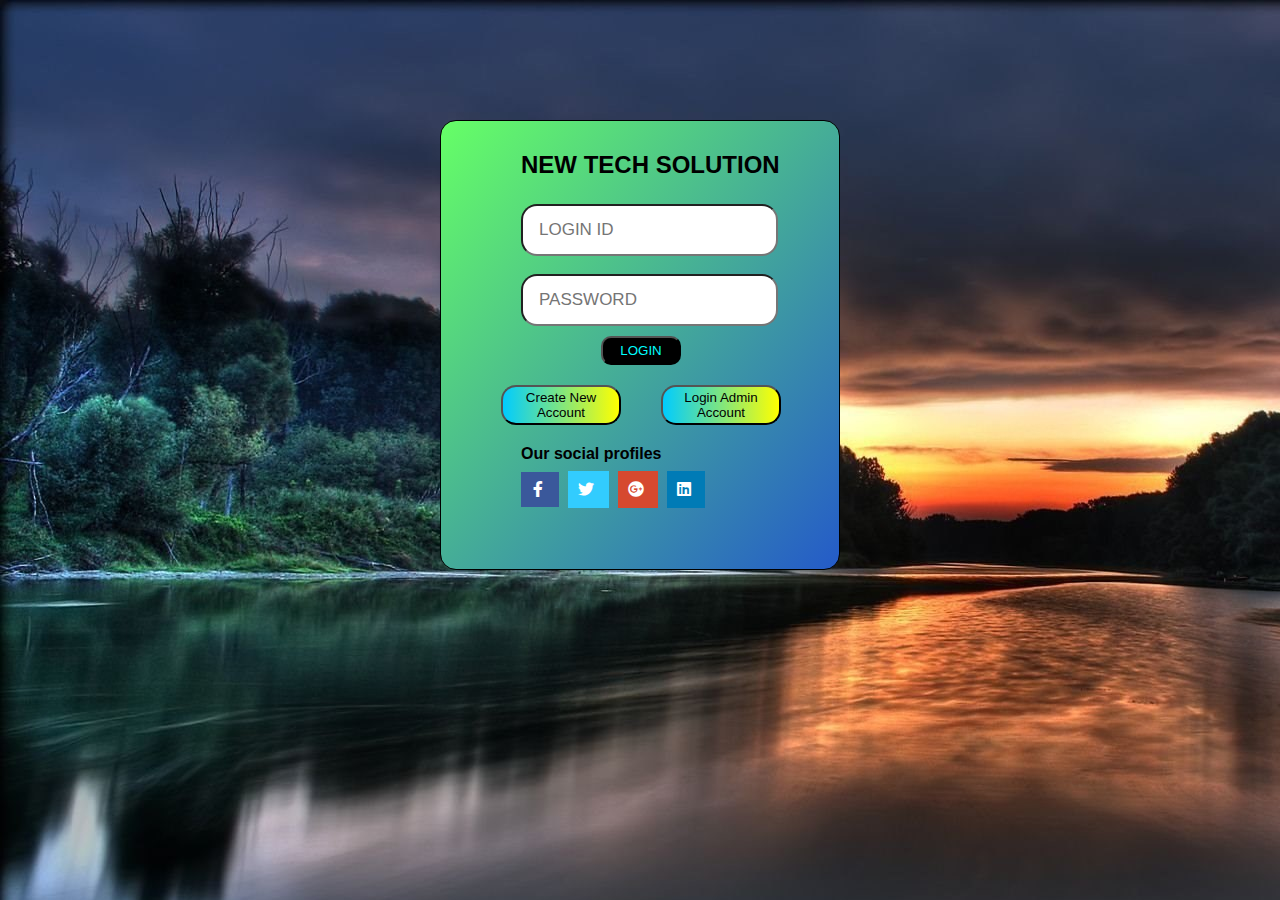
<file: index.html>
<!DOCTYPE html>
<html lang="en">
<head>
    <meta charset="UTF-8">
    <meta name="viewport" content="width=device-width, initial-scale=1.0">
    <link rel="stylesheet" href="loginstyles.css">
    <link rel="stylesheet" href="css/all.min.css">
    <title>LOGIN FORM</title>
</head>
<body>
    <div class="box">
        <div class="h2">
            <h2>NEW TECH SOLUTION</h2>
        </div>
        <div>
            <form class="form">
                <input class="input" type="text" placeholder="LOGIN ID" ><br>
                 <br>
                <input class="input" type="password" placeholder="PASSWORD"><br>
                <input class="btn" type="submit" value="LOGIN">
            </form>
            <div class="create">
                <button class="cbtn"><a href="/create/createlogin.html">Create New Account</a></button>
                <button class="cbtn"><a href="/admin/adminlogin.html">Login Admin Account</a></button>
            </div>
            <div class="social">
                <b>Our social profiles</b><br><br>
                <span class="social-icons fb">
                    <a href="http://www.facebook.com" target="_blank"><i class="fab fa-facebook-f" aria-hidden="true"></i></a>
                </span>&nbsp;
                <span class="social-icons tw">
                    <a href="http://www.twitter.com" target="_blank"><i class="fab fa-twitter" aria-hidden="true"></i></a>
                </span>&nbsp;
                <span class="social-icons gp">
                    <a href="http://www.googleplus.com" target="_blank"><i class="fab fa-google-plus" aria-hidden="true"></i></a>
                </span>&nbsp;
                <span class="social-icons ln">
                    <a href="http://www.linkedin.com" target="_blank"><i class="fab fa-linkedin" aria-hidden="true"></i></a>
                </span>&nbsp; 
            </div>
        </div>
            
    </div>
</body>
</html>
</file>
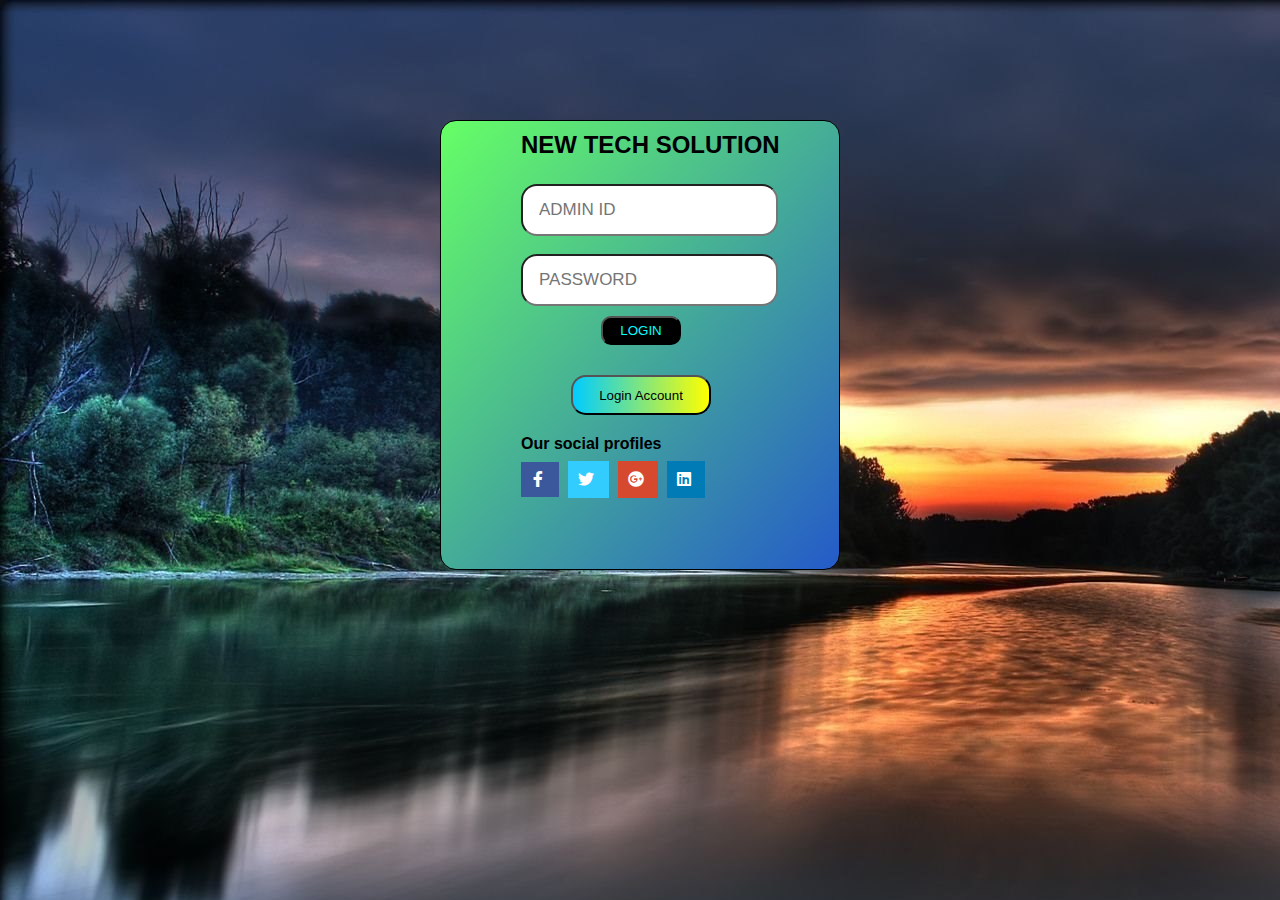
<file: adminlogin.html>
<!DOCTYPE html>
<html lang="en">
<head>
    <meta charset="UTF-8">
    <meta name="viewport" content="width=device-width, initial-scale=1.0">
    <link rel="stylesheet" href="adminstyles.css">
    <link rel="stylesheet" href="css/all.min.css">
    <title>LOGIN FORM</title>
</head>
<body>
    <div class="box">
        <div class="h2">
            <h2>NEW TECH SOLUTION</h2>
        </div>
        <div>
            <form class="form">
                <input class="input" type="text" placeholder="ADMIN ID" ><br>
                 <br>
                <input class="input" type="password" placeholder="PASSWORD"><br>
                <input class="btn" type="submit" value="LOGIN">
            </form>
            <div class="create">
                <button class="cbtn"><a href="index.html">Login Account</a></button>
            </div>
            <div class="social">
                <b>Our social profiles</b><br><br>
                <span class="social-icons fb">
                    <a href="http://www.facebook.com" target="_blank"><i class="fab fa-facebook-f" aria-hidden="true"></i></a>
                </span>&nbsp;
                <span class="social-icons tw">
                    <a href="http://www.twitter.com" target="_blank"><i class="fab fa-twitter" aria-hidden="true"></i></a>
                </span>&nbsp;
                <span class="social-icons gp">
                    <a href="http://www.googleplus.com" target="_blank"><i class="fab fa-google-plus" aria-hidden="true"></i></a>
                </span>&nbsp;
                <span class="social-icons ln">
                    <a href="http://www.linkedin.com" target="_blank"><i class="fab fa-linkedin" aria-hidden="true"></i></a>
                </span>&nbsp; 
            </div>
        </div>
            
    </div>
</body>
</html>
</file>
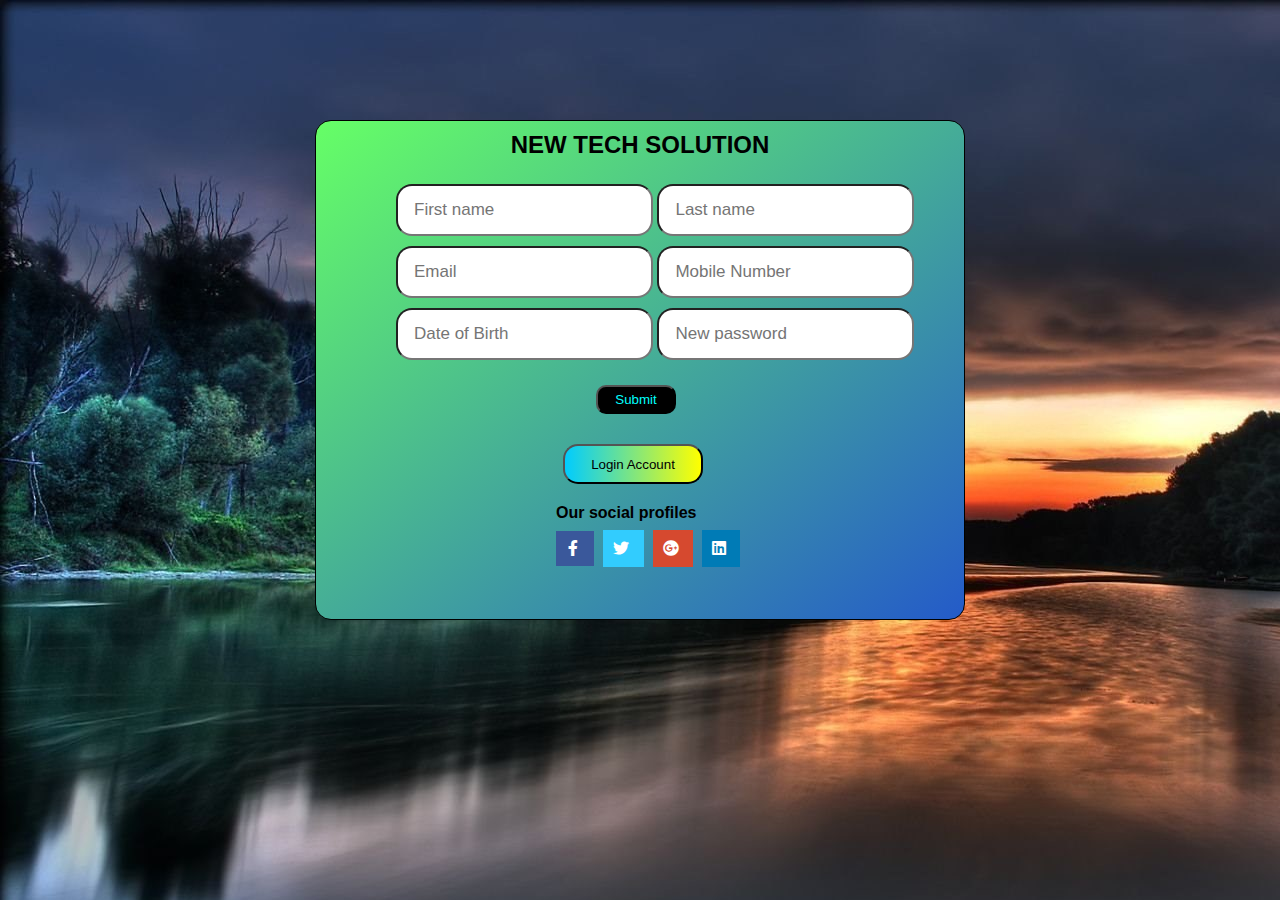
<file: createlogin.html>
<!DOCTYPE html>
<html lang="en">
<head>
    <meta charset="UTF-8">
    <meta name="viewport" content="width=device-width, initial-scale=1.0">
    <link rel="stylesheet" href="createstyles.css">
    <link rel="stylesheet" href="css/all.min.css">
    <title>LOGIN FORM</title>
</head>
<body>
    <div class="box">
        <div class="h2">
            <h2>NEW TECH SOLUTION</h2>
        </div>
        <div>
            <form class="form">
                <input class="input" type="text" placeholder="First name">
                <input class="input" type="text" placeholder="Last name">
                <input class="input" type="email" placeholder="Email">
                <input class="input" type="number" placeholder="Mobile Number"><br>
                <input class="input" type="datetime" placeholder="Date of Birth">
                <input class="input" type="password" placeholder="New password"><br>
                <input class="btn" type="submit">
            </form>
            <div class="create">
                <button class="cbtn"><a href="index.html">Login Account</a></button>
            </div>
            <div class="social">
                <b>Our social profiles</b><br><br>
                <span class="social-icons fb">
                    <a href="http://www.facebook.com" target="_blank"><i class="fab fa-facebook-f" aria-hidden="true"></i></a>
                </span>&nbsp;
                <span class="social-icons tw">
                    <a href="http://www.twitter.com" target="_blank"><i class="fab fa-twitter" aria-hidden="true"></i></a>
                </span>&nbsp;
                <span class="social-icons gp">
                    <a href="http://www.googleplus.com" target="_blank"><i class="fab fa-google-plus" aria-hidden="true"></i></a>
                </span>&nbsp;
                <span class="social-icons ln">
                    <a href="http://www.linkedin.com" target="_blank"><i class="fab fa-linkedin" aria-hidden="true"></i></a>
                </span>&nbsp; 
            </div>
        </div>
            
    </div>
</body>
</html>
</file>
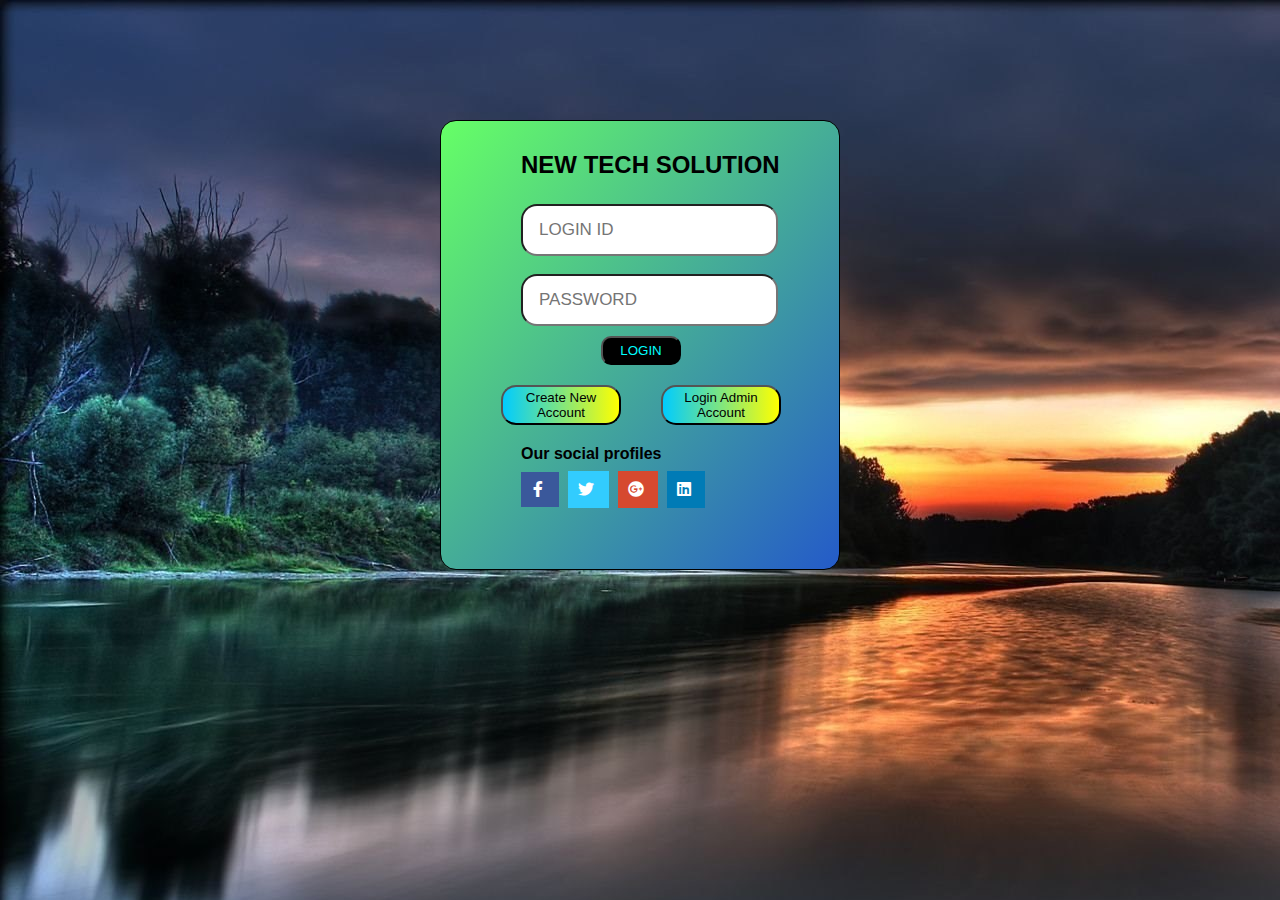
<file: login.html>
<!DOCTYPE html>
<html lang="en">
<head>
    <meta charset="UTF-8">
    <meta name="viewport" content="width=device-width, initial-scale=1.0">
    <link rel="stylesheet" href="loginstyles.css">
    <link rel="stylesheet" href="css/all.min.css">
    <title>LOGIN FORM</title>
</head>
<body>
    <div class="box">
        <div class="h2">
            <h2>NEW TECH SOLUTION</h2>
        </div>
        <div>
            <form class="form">
                <input class="input" type="text" placeholder="LOGIN ID" ><br>
                 <br>
                <input class="input" type="password" placeholder="PASSWORD"><br>
                <input class="btn" type="submit" value="LOGIN">
            </form>
            <div class="create">
                <button class="cbtn"><a href="createlogin.html">Create New Account</a></button>
                <button class="cbtn"><a href="adminlogin.html">Login Admin Account</a></button>
            </div>
            <div class="social">
                <b>Our social profiles</b><br><br>
                <span class="social-icons fb">
                    <a href="http://www.facebook.com" target="_blank"><i class="fab fa-facebook-f" aria-hidden="true"></i></a>
                </span>&nbsp;
                <span class="social-icons tw">
                    <a href="http://www.twitter.com" target="_blank"><i class="fab fa-twitter" aria-hidden="true"></i></a>
                </span>&nbsp;
                <span class="social-icons gp">
                    <a href="http://www.googleplus.com" target="_blank"><i class="fab fa-google-plus" aria-hidden="true"></i></a>
                </span>&nbsp;
                <span class="social-icons ln">
                    <a href="http://www.linkedin.com" target="_blank"><i class="fab fa-linkedin" aria-hidden="true"></i></a>
                </span>&nbsp; 
            </div>
        </div>
            
    </div>
</body>
</html>
</file>
<file: loginstyles.css>
/*
===========
global styles
===========
*/
*{
    margin: 0;
    padding: 0;
    box-sizing: border-box;
}
body{
    font-family: 'Dosis', sans-serif;
    background-image: url(img/bg.jpg);
}
.box {
    height: 450px;
    width: 400px;
    border: 1px solid black;
    padding-top: 10px;
    margin: 120px auto 0px auto;
    background: linear-gradient(to bottom right, #66ff66 0%, #0000ff 155%);
    border-radius: 16px;
}
.h2{
    padding-left: 80px;
    padding-top: 20px;
}
.form{
    margin-top: 25px;
    border: none;
    padding-left: 80px;
    outline: none;
}
.input{
        font-size: 17px;
        padding: 14px 16px;
        border-radius: 16px;
        outline: none;
}
.btn {
    padding: 5px 5px 5px 5px;
    width: 80px;
    background-color: black;
    color: aqua;
    border-radius: 10px;
    margin-left: 80px;
    margin-top: 10px;
    outline: none;
}
.create {
    margin-top: 20px;
    padding-left: 30px;
    margin-left: 10px;
    width: 350px;
    height: 40px;
    display: flex;
    border-radius: 15px;
    outline: none;
}
.cbtn {
    margin: 0px 20px 0px 20px;
    width: 140px;
    background: linear-gradient(to right, #00ccff 0%, #ffff00 100%);
    padding: 2px 2px 2px 2px;
    border-radius: 15px;
    outline: none;
}
.cbtn a{color:#000;}
a{
    text-decoration: none;
}
a:hover{
    color: blue;
}
.social{
    margin-top: 20px;
    padding-left: 80px;
}
.social-icons{
    padding: 10px;
    margin-top: 30px;
    transition: 0.7s;
}
.social-icons:hover {
    border-radius: 20px;
    transition: 0.7s;
}
.social-icons a{
    color: white;
}
.fb{
    background: #3a589b;
    color: #fff;
    padding: 9px 12px;
}
.gp{
    background: #d6492f;
    color: #fff;
}
.tw{
    background: #32ccfe;
    color: #fff;
}
.ln{
    background: #007bb6;
    color: #fff;
}
</file>
<file: adminstyles.css>
/*
===========
global styles
===========
*/
*{
    margin: 0;
    padding: 0;
    box-sizing: border-box;
}
body{
    font-family: 'Dosis', sans-serif;
    background-image: url(img/bg.jpg);
}
.box {
    height: 450px;
    width: 400px;
    border: 1px solid black;
    padding-top: 10px;
    margin: 120px auto 0px auto;
    background: linear-gradient(to bottom right, #66ff66 0%, #0000ff 155%);
    border-radius: 16px;
}
.h2{
    padding-left: 80px;
}
.form{
    margin-top: 25px;
    border: none;
    padding-left: 80px;
    outline: none;
}
.input{
        font-size: 17px;
        padding: 14px 16px;
        border-radius: 16px;
        outline: none;
}
.btn {
    padding: 5px 5px 5px 5px;
    width: 80px;
    background-color: black;
    color: aqua;
    border-radius: 10px;
    margin-left: 80px;
    margin-top: 10px;
    outline: none;
}
.create {
    margin-top: 30px;
    padding-left: 100px;
    margin-left: 10px;
    height: 40px;
    display: flex;
    border-radius: 15px;
    outline: none;
}
.cbtn {
    margin: 0px 20px 0px 20px;
    width: 140px;
    background: linear-gradient(to right, #00ccff 0%, #ffff00 100%);
    padding: 2px 2px 2px 2px;
    border-radius: 15px;
    outline: none;
}
.cbtn a{color:#000;}
a{
    text-decoration: none;
}
a:hover{
    color: blue;
}
.cbtn:hover {
    color: blue;
}
.social{
    margin-top: 20px;
    padding-left: 80px;
}
.social-icons{
    padding: 10px;
    margin-top: 30px;
    transition: 0.7s;
}
.social-icons:hover {
    border-radius: 20px;
    transition: 0.7s;
}
.social-icons a{
    color: white;
}
.fb{
    background: #3a589b;
    color: #fff;
    padding: 9px 12px;
}
.gp{
    background: #d6492f;
    color: #fff;
}
.tw{
    background: #32ccfe;
    color: #fff;
}
.ln{
    background: #007bb6;
    color: #fff;
}
</file>
<file: createstyles.css>
/*
===========
global styles
===========
*/
*{
    margin: 0;
    padding: 0;
    box-sizing: border-box;
}
body{
    font-family: 'Dosis', sans-serif;
    background-image: url(img/bg.jpg);
}
input::-webkit-outer-spin-button,
input::-webkit-inner-spin-button {
  -webkit-appearance: none;
  margin: 0;
}
.box {
    height: 500px;
    max-width: 650px;
    border: 1px solid black;
    padding-top: 10px;
    margin: 120px auto 0px auto;
    background: linear-gradient(to bottom right, #66ff66 0%, #0000ff 155%);
    border-radius: 16px;
}
.h2{
   text-align: center;
}
.form{
    margin-top: 25px;
    border: none;
    padding-left: 80px;
    outline: none;
}
.input{
        font-size: 17px;
        padding: 14px 16px;
        border-radius: 16px;
        outline: none;
        margin-bottom: 10px;
}
.btn {
    padding: 5px 5px 5px 5px;
    width: 80px;
    background-color: black;
    color: aqua;
    border-radius: 10px;
    margin-left: 200px;
    margin-top: 15px;
    outline: none;
}
.create {
    margin-top: 30px;
    padding-left: 100px;
    margin-left: 127px;
    height: 40px;
    display: flex;
    border-radius: 15px;
    outline: none;
}
.cbtn {
    margin: 0px 20px 0px 20px;
    width: 140px;
    background: linear-gradient(to right, #00ccff 0%, #ffff00 100%);
    padding: 2px 2px 2px 2px;
    border-radius: 15px;
    outline: none;
}
.cbtn a{color:#000;}
a{
    text-decoration: none;
}
a:hover{
    color: blue;
}
.cbtn:hover {
    color: blue;
}
.social{
    margin-top: 20px;
    margin-left: 240px;
}
.social-icons{
    padding: 10px;
    margin-top: 30px;
    transition: 0.7s;
}
.social-icons:hover {
    border-radius: 20px;
    transition: 0.7s;
}
.social-icons a{
    color: white;
}
.fb{
    background: #3a589b;
    color: #fff;
    padding: 9px 12px;
}
.gp{
    background: #d6492f;
    color: #fff;
}
.tw{
    background: #32ccfe;
    color: #fff;
}
.ln{
    background: #007bb6;
    color: #fff;
}
</file>
